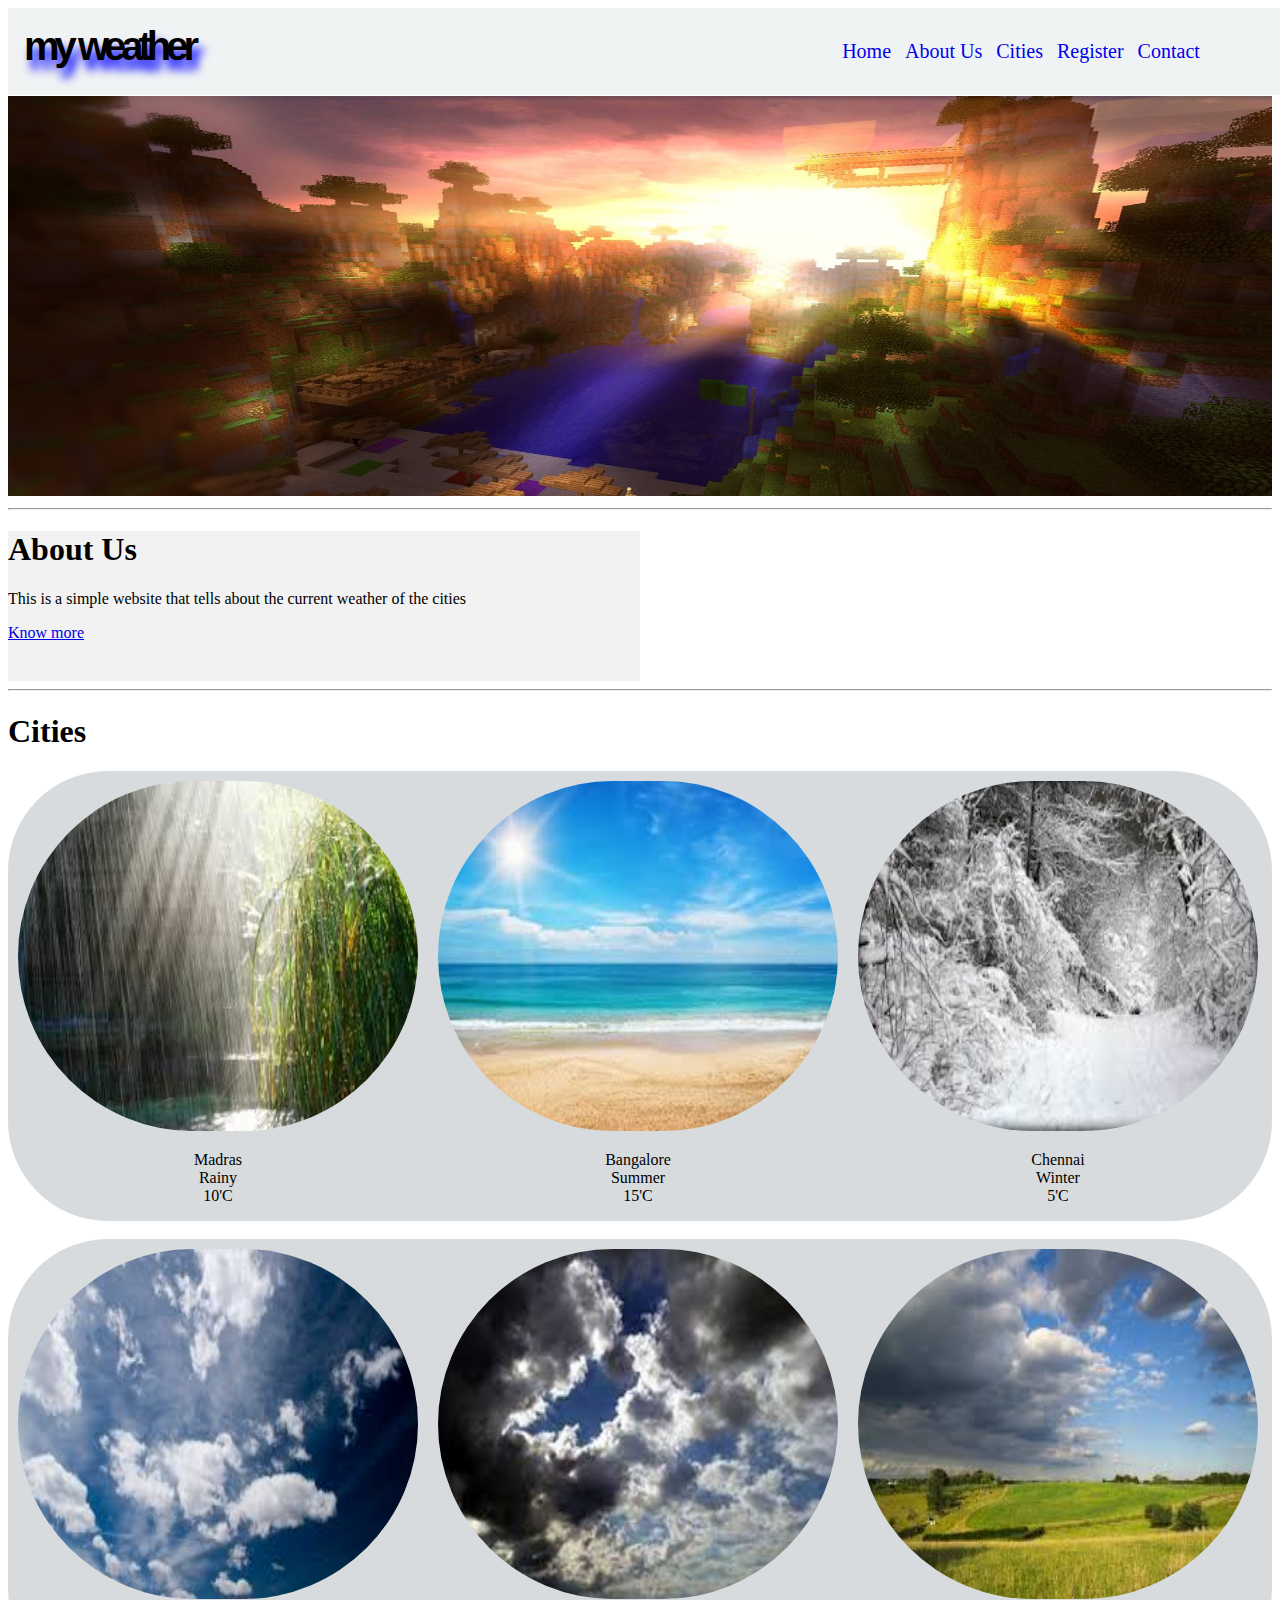
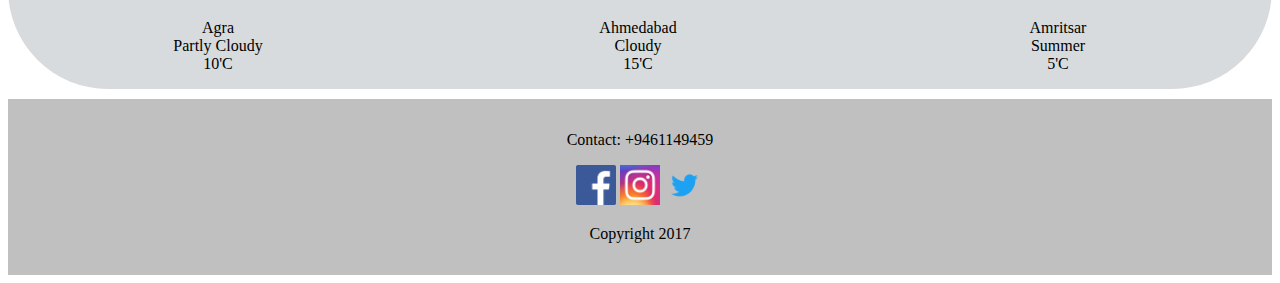
<file: HtmlCss/index.html>
<!DOCTYPE html>
<html>
<head>
  <link rel="stylesheet" href="css/style.css">
</head>
<title>My Weather</title>
<body>
<header>
  <h1>My <span>Weather</h1>
    <ul>
      <li><a href="index.html">Home</a></li>
       <li><a href="#about">About Us</a></li>
        <li><a href="#cities">Cities</a></li>
      <li><a href="register.html">Register</a></li>
       <li><a href="#contact">Contact</a></li>
    </ul>
</header>

<img src="images/1.jpg" style="width:100%; height:400px"><br>
<hr>
<div class="container">
  <div class="row-fluid">
      <div class="hero-unit" >
            <h1>About Us</h1>
            <p>This is a simple website that tells about the current weather of the cities</p>
          <p><a href="https://www.accuweather.com/en/in/india-weather">Know more </a></p>
         </div>
    </div>
</div>
<hr>
<h1 style="align=center">Cities</h1>
<div class="nav"> 
    <div class="nav-img1">
     
        <img src="images/2.jpg" style="width:400px;height:350px;border-radius: 350px 350px 350px 350px">
        <p>
           Madras<br>
             Rainy<br>
              10'C</p>

    </div>
    <div class="nav-img2">      
      <img src="images/3.jpg" style="width:400px;height:350px;border-radius: 250px 250px 250px 250px">
        <p>
           Bangalore<br>
             Summer<br>
              15'C</p>
    </div>
    <div class="nav-img3">
     
       <img src="images/4.jpg" style="width:400px;height:350px;border-radius: 250px 250px 250px 250px">
       <p>
           Chennai<br>
             Winter<br>
              5'C</p>
    </div>
</div>
<br>
<div class="nav"> 
    <div class="nav-img1">
     
        <img src="images/5.jpg" style="width:400px;height:350px;border-radius: 350px 350px 350px 350px">
        <p>
           Agra<br>
             Partly Cloudy<br>
              10'C</p>

    </div>
    <div class="nav-img2">      
      <img src="images/6.jpg" style="width:400px;height:350px;border-radius: 250px 250px 250px 250px">
        <p>
           Ahmedabad<br>
             Cloudy<br>
              15'C</p>
    </div>
    <div class="nav-img3">
     
       <img src="images/7.jpg" style="width:400px;height:350px;border-radius: 250px 250px 250px 250px">
       <p>
           Amritsar<br>
             Summer<br>
              5'C</p>
    </div>
</div>




  
<footer>
  <p> Contact: +9461149459</p>
<img src="images/fb.png" style="width:40px;height:40px;">
<img src="images/insta.jpg" style="width:40px;height:40px;">
<img src="images/twitter.png" style="width:40px;height:40px;">
<p> Copyright 2017</p>
</footer>

</div>

</body>
</html>
</file>
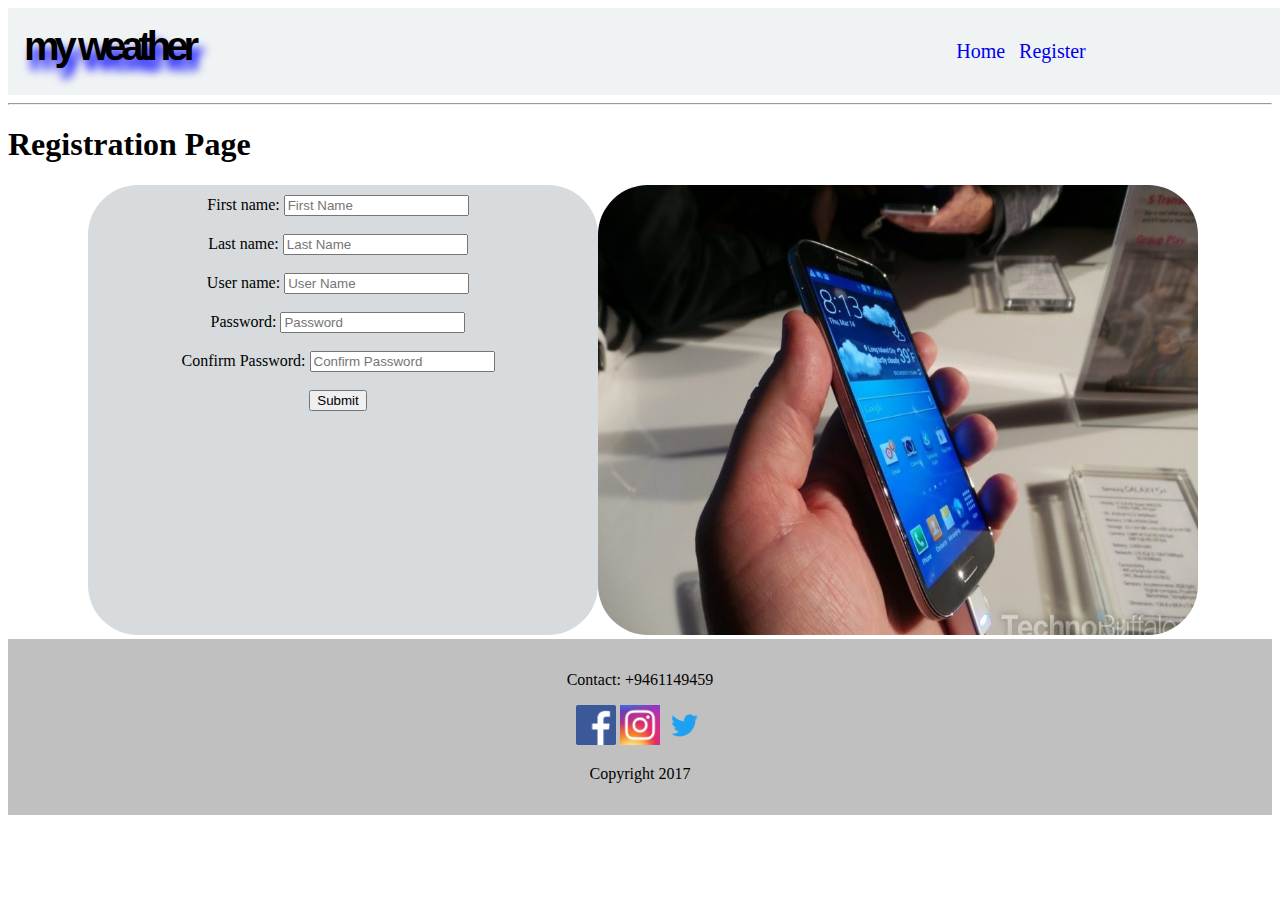
<file: HtmlCss/register.html>
<!DOCTYPE html>
<html>
<head>
<link rel="stylesheet" href="css/style.css">


</head>
<title>My Weather</title>
<body>

<header>
  <h1>My <span>Weather</h1>
   <ul>

     <li><a href="index.html">Home</a></li>
     <li><a href="register.html">Register</a></li>
   </ul>
</header>
<hr>

<h1 style="align=center">Registration Page</h1>
<div class="myform"> 
    <div class="regform">
       <form >
         First name: <input type = "text" name = "first_name" placeholder="First Name" />
         <br><br>
         Last name: <input type = "text" name = "last_name" placeholder="Last Name"/>
       <br><br>
        User name: <input type = "text" name = "first_name" placeholder="User Name" />
         <br><br>
         Password: <input type = "passwd" name = "last_name" placeholder="Password"/>
         <br>
         <br>
         Confirm Password: <input type = "passwd" name = "last_name" placeholder="Confirm Password"/>
         <br>
         <br>
         <input type="submit" value="Submit">
      </form>
    </div>
</div>

<div class="picture">
        <div class="nav-img8">
            <img src="images/my.jpg" style="width:600px;height:450px;border-radius: 50px 50px 50px 50px;"

        </div>
      </div>

<footer>
  <p> Contact: +9461149459</p>
  <img src="images/fb.png" style="width:40px;height:40px;">
  <img src="images/insta.jpg" style="width:40px;height:40px;">
  <img src="images/twitter.png" style="width:40px;height:40px;">
  <p> Copyright 2017</p>
</footer>

</body>
</html>
</file>
<file: HtmlCss/css/style.css>
header {
    padding: 1em;
    color: black;
    background-color:  #f0f3f4;
    
    clear: both;
    text-align: center;
    width: 100%;
}

footer {
    padding: 1em;
    color: black;
    background-color:   #C0C0C0
;
    
    clear: both;
    text-align: center;
}


header h1
{
     float:left; 
    font-size: 40px;
     text-align: center;
     margin-top: 0px;
     font-family: sans-serif;
     letter-spacing: -5px;
     text-transform: lowercase;
     color:greay;
     text-shadow:5px 10px 10px blue;

}

header li{
    display:inline;
    padding-right: 10px;
    font-size: 20px;
    
}

header ul
{
     margin-left:700px;
}

header a
 {
    text-decoration:none;
 }

 header a:hover
 {
    text-decoration: underline;
 }


article {
    margin-left: 11px;
    padding: 1em;
}

.nav {
    width:100%;
    height:450px;
    color: black;
    background-color: #d7dbdd ;
    clear: left;
    text-align: left;
    border-radius: 100px 100px 100px 100px;
}

.nav-img1
{
    padding:10px;
    float:left;
    text-align:center;
    
   
  }

.nav-img2
{
    padding:10px;
    float:left;
    text-align:center;

   
}
.nav-img3
{
    padding:10px;
    float:left;
    text-align:center;
}




.hero-unit {
    background-color: #f2f2f2;
    width:100%;
    height:150px;
        }
       
.container {
  position: relative;
  width: 50%;
}

.image {
  display: block;
  width: 100%;
  height: auto;
}

.overlay {
  position: absolute;
  bottom: 0;
  left: 0;
  right: 0;
  background-color: #008CBA;
  overflow: hidden;
  width: 0;
  height: 100%;
  transition: .5s ease;
}

.container:hover .overlay {
  width: 100%;
}

.text {
  white-space: nowrap; 
  color: white;
  font-size: 20px;
  position: absolute;
  overflow: hidden;
  top: 50%;
  left: 50%;
  transform: translate(-50%, -50%);
  -ms-transform: translate(-50%, -50%);
}




.signupform form{
    width:300px;
    height:450px;
    color: black;
    background-color: blue ;
    clear: left;
    text-align: left;
    border-radius: 100px 100px 100px 100px;
}

.regform
{
    padding:10px;
    text-align:center;
    
   
  }

  .myform {
    margin-left: 80px;
    float:left;
    width:500px;
    height:450px;
    color: black;
    background-color: #d7dbdd ;
    clear: left;
    text-align:center;
    border-radius: 50px 50px 50px 50px;
    padding-right: 10px;

}

.myform regform {
    
    color: black;
    background-color: #d7dbdd ;
    clear: left;
    text-align: center;
    margin-top: 10px;
  
}



.myform-img9
{
    padding:20px;
    float:left;
    text-align:center;
    border-radius: 50px 50px 50px 50px;
}
</file>
